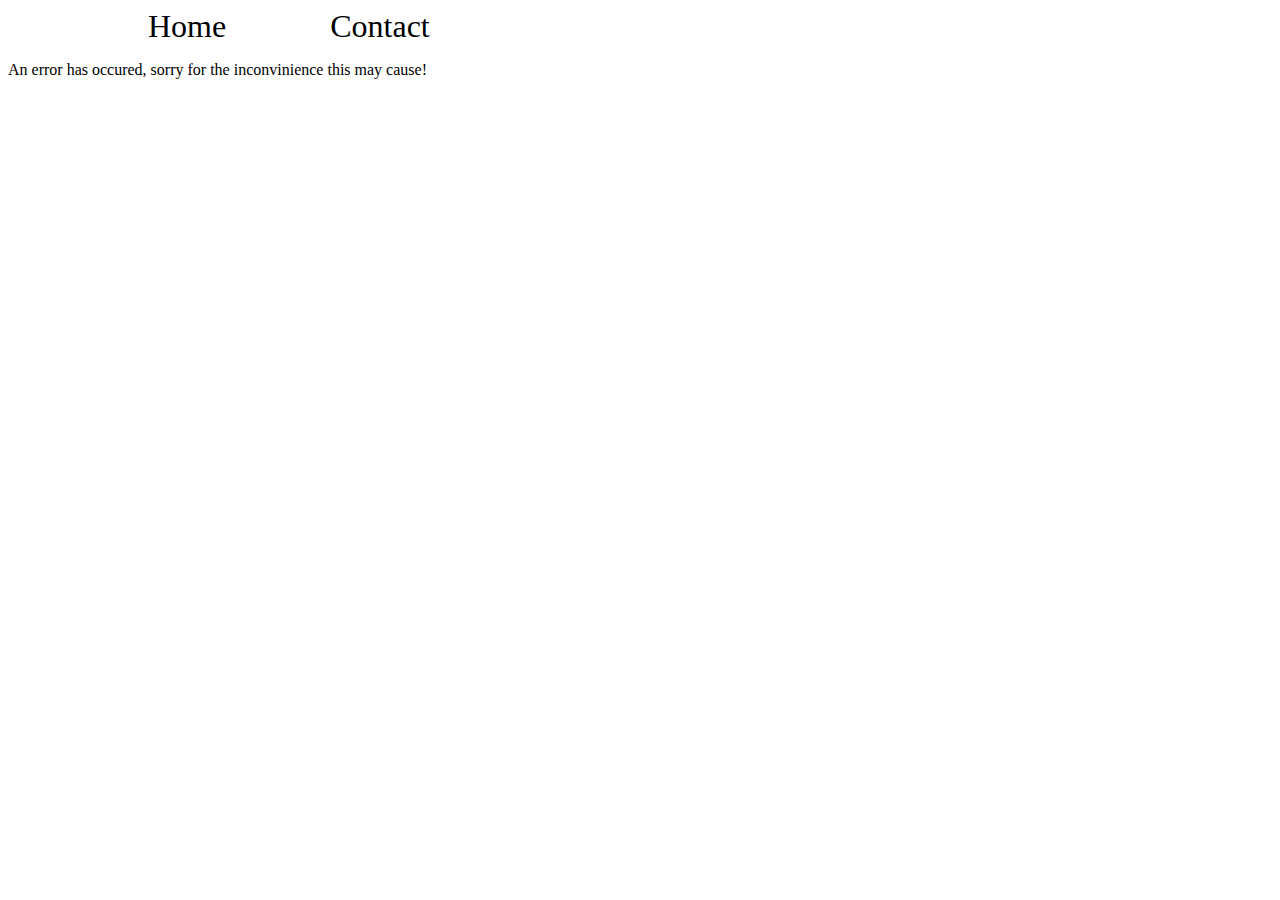
<file: index.html>
<html lang="en">
<head>
    <meta charset="UTF-8">
    <meta http-equiv="X-UA-Compatible" content="IE=edge">
    <meta name="viewport" content="width=device-width, initial-scale=1.0">
    <title>Plant liberary home page</title>
    <link rel="stylesheet" href="styles/style.css">
</head>
<body>
    <header>
        <nav>
            <ul>
                <li><a class="home-menu" href=index.html>Home</a></li>
                <li><a class="contact-menu" href=contact.html>Contact</a></li>
            </ul>
        </nav>
    </header>
    <div class="api-container">
        <div class="loader"></div>
    </div>
    
    <script src="js/script-1.js"></script>
</body>
</html>
</file>
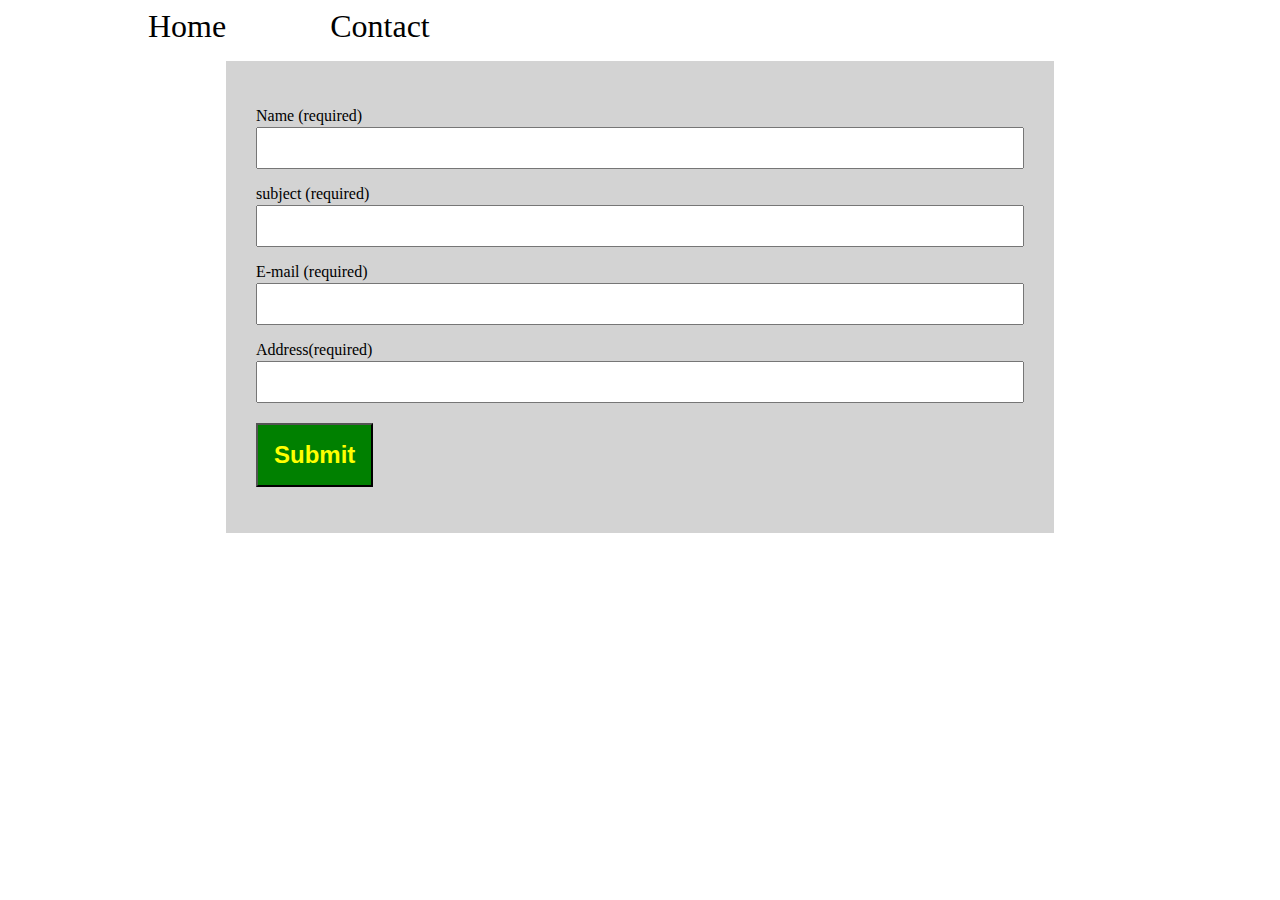
<file: contact.html>
<html lang="en">
<head>
    <meta charset="UTF-8">
    <meta http-equiv="X-UA-Compatible" content="IE=edge">
    <meta name="viewport" content="width=device-width, initial-scale=1.0">
    <title>Contact page</title>
    <link rel="stylesheet" href="styles/style.css">
</head>
<body>
    <header>
        <nav>
            <ul>
                <li><a class="home-menu" href=index.html>Home</a></li>
                <li><a class="contact-menu" href=contact.html>Contact</a></li>
            </ul>
        </nav>
    </header>
    <div class="form-container">
        <div class="message"></div>
        <form id="form">
            <label for="fullName">
                <p>Name (required)</p>
                <input type="text" name="fullName" id="fullName">
            </label>
            <div class="form-error" id="fullNameError">Please enter your name</div>
        
            <label for="subject">
                <p>subject (required)</p>
                <input type="text" name="subject" id="subject">
            </label>
            <div class="form-error" id="subjectError">Please enter at least 10 characteres</div>
        
            <label for="email">
                <p>E-mail (required)</p>
                <input type="email" name="email" id="email">
            </label>
            <div class="form-error" id="emailError">Please enter a valid E-mail adress</div>

            <label for="adress">
                <p>Address(required)</p>
                <input type="text" name="adress" id="adress">
            </label>
            <div class="form-error" id="adressError">Must have above 25 characteres</div>

            <button>Submit</button>
        </form>
    </div>
    <script src="js/contact.js"></script>
</body>
</html>
</file>
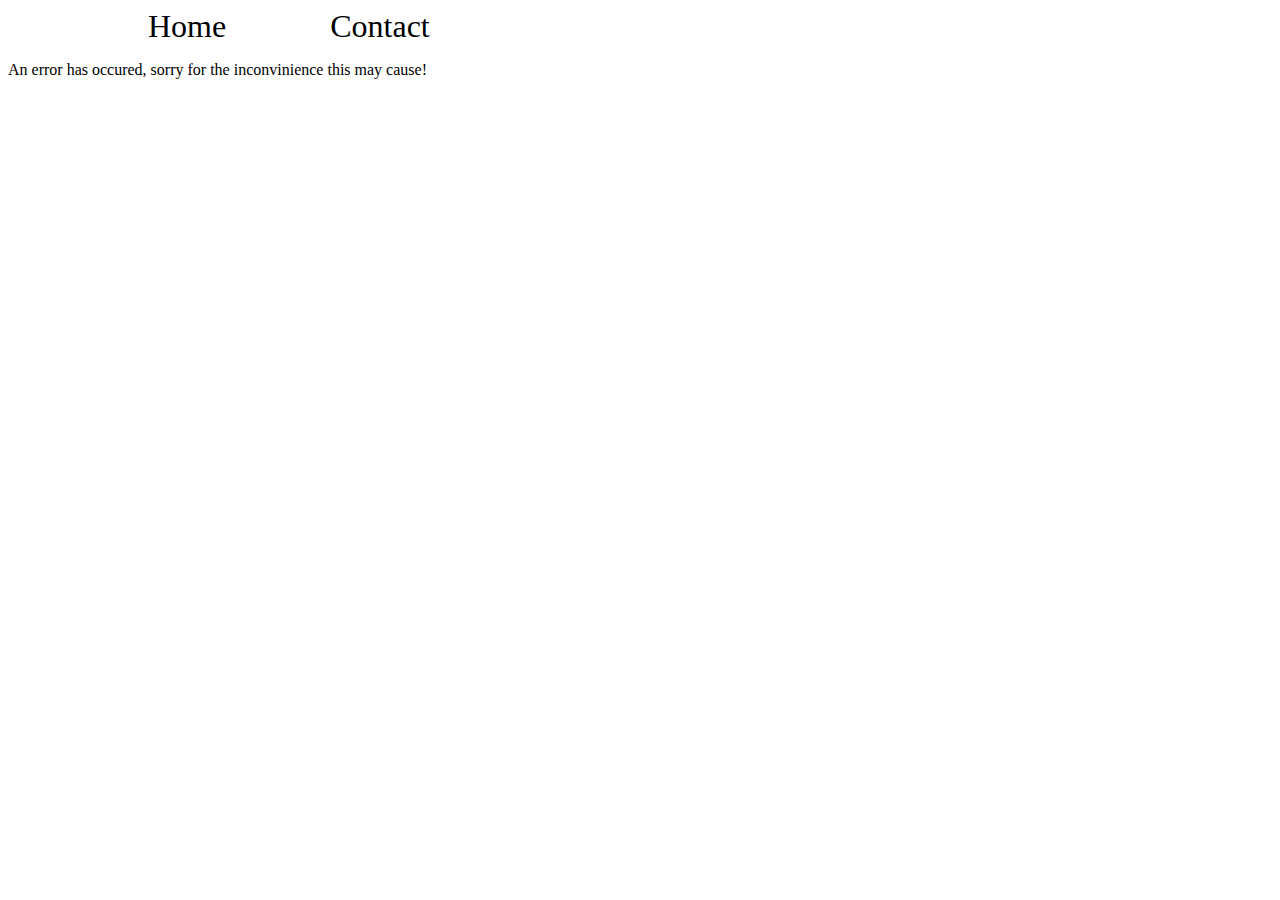
<file: details.html>
<html lang="en">
<head>
    <meta charset="UTF-8">
    <meta http-equiv="X-UA-Compatible" content="IE=edge">
    <meta name="viewport" content="width=device-width, initial-scale=1.0">
    <title>Details of the plant</title>
    <link rel="stylesheet" href="styles/style.css">
</head>
<body>
    <header>
        <nav>
            <ul>
                <li><a href=index.html>Home</a></li>
                <li><a href=contact.html>Contact</a></li>
            </ul>
        </nav>
    </header>

    <div class="plant-container">
        <div class="loader"></div>
    </div>
    <script src="js/details.js"></script>
</body>
</html>
</file>
<file: styles/style.css>
/* Menu*/

li {
  list-style: none;
  display: inline-block;
}

li a {
  text-decoration: none;
  font-size: 2rem;
  color: black;
  margin-left: 100px;
}

/* Loader*/

.loader {
  border-top: 4px solid green;
  border-radius: 100%;
  width: 100px;
  height: 100px;
  animation: spin 2s linear infinite;
  position: absolute;
  left: 50%;
}

@keyframes spin {
  0% {
    transform: rotate(0deg);
  }
  100% {
    transform: rotate(360deg);
  }
}

/* Form */

.form-container {
  max-width: 768px;
  margin: 0 auto;
  padding: 30px;
  background-color: lightgray;
}

p {
  margin-bottom: 0%;
}

form {
  border-radius: 50px;
}

input {
  width: 100%;
  margin-top: 2px;
  padding: 10px;
  font-size: 16px;
}

.form-error {
  color: red;
  font-size: 0.9rem;
  display: none;
}

button {
  background-color: green;
  color: yellow;
  font-size: 1.5rem;
  font-weight: 800;
  padding: 1rem;
  margin-top: 20px;
}

button:hover {
 background-color: lightgreen;
 color: darkorange;
}

/* Home page */

.result {
  text-decoration: none;
  color: black;
  display: flex;
  flex-direction: column;
  flex-basis: 100%;
  max-width: 400px;
  padding: 20px;
}

.wrap {
  background-color: lightgrey;
  
}

.wrap:hover {
  background-color: lightgreen;
}

h2 {
  margin-left: 10px;
}

.image {
  height: 200px;
  background-size: cover;
  background-position: center center;
}


/* Details page */

.details-image {
  height: 400px;
  background-size: cover;
  background-position: center center;
  max-width: 800px;
}
</file>
